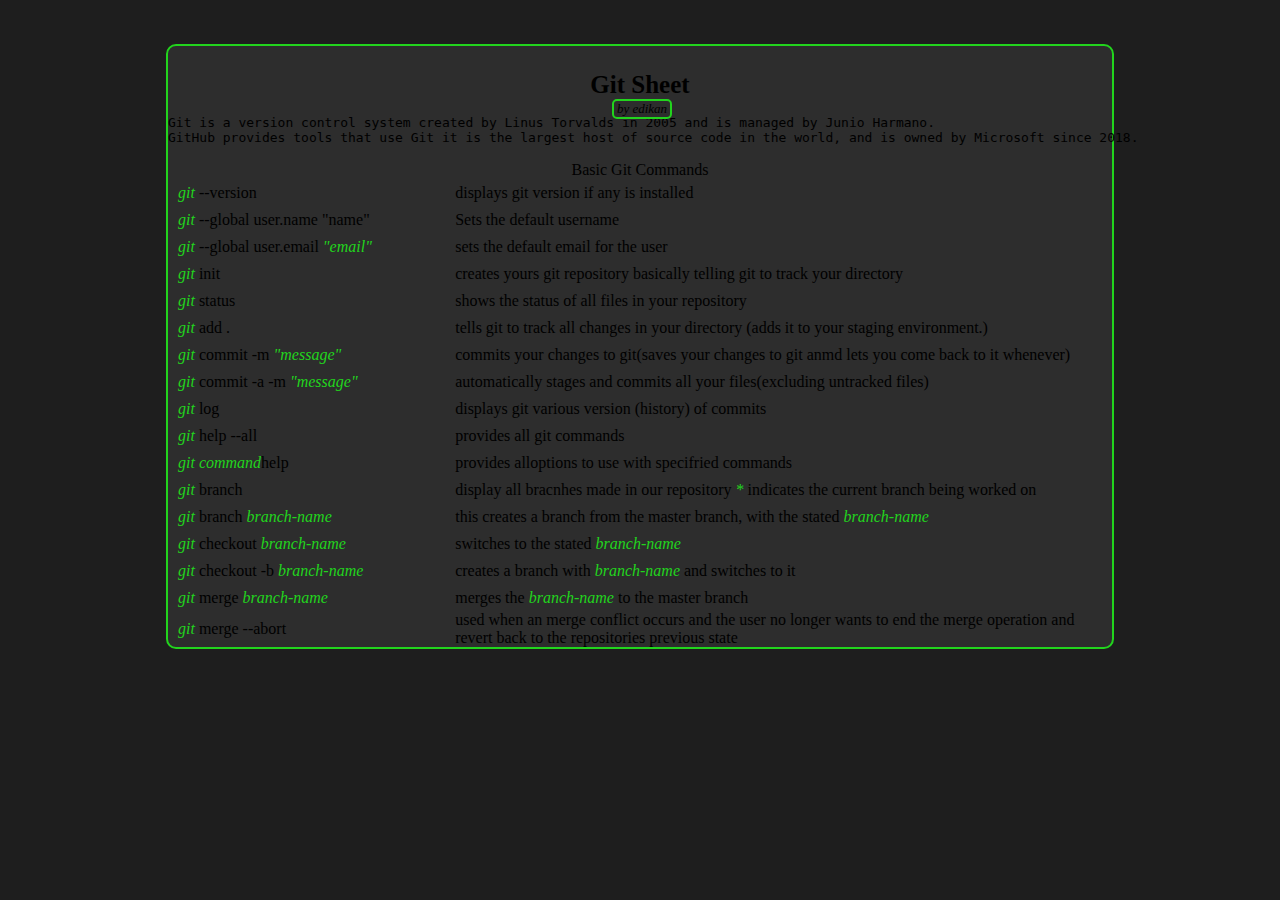
<file: index.html>
<!doctype html>
<html lang="en">
<head>
<title>Eddie's Git Sheet</title>
<meta  charset="UTF-8">
<meta name="viewport" content="width=device-width, initial-scale=1.0">
<meta name="author" content="Edikan">
<link rel="stylesheet" href="gitsheet.css">
</head>
<body>
<div class="container">
<div class="header">
<h3>Git Sheet</h3>
<p id="author">by edikan</p>
</div>
<div class="content">
<p><pre>Git is a version control system created by Linus Torvalds in 2005 and is managed by Junio Harmano.
GitHub provides tools that use Git it is the largest host of source code in the world, and is owned by Microsoft since 2018.
</pre></p>
<table>
<caption>Basic Git Commands</caption>
<tr>
<td class="tile1" class="m"><span>git</span> --version</td>
<td class="tile2">displays git version if any is installed</td>
</tr>

<tr>
<td class="tile1"><span>git</span> --global user.name "name"</td>
<td class="tile2">Sets the default username</td>
</tr>

<tr>
<td class="tile1"><span>git</span> --global user.email <span>"email"</span></td>
<td class="tile2">sets the default email for the user</td>
</tr>

<tr>
<td class="tile1"><span>git</span> init</td>
<td class="tile2">creates yours git repository basically telling git to track your directory</td>
</tr>

<tr>
<td class="tile1"><span>git</span> status</td>
<td class="tile2">shows the status of all files in your repository</td>
</tr>

<tr>
<td class="tile1"><span>git</span> add .</td>
<td class="tile2">tells git to track all changes in your directory (adds it to your staging environment.)</td>
</tr>

<tr>
<td class="tile1"><span>git</span> commit -m <span>"message"</span></td>
<td class="tile2">commits your changes to git(saves your changes to git anmd lets you come back to it whenever)</td>
</tr>

<tr>
<td class="tile1"><span>git</span> commit -a -m <span>"message"</span></td>
<td class="tile2">automatically stages and commits all your files(excluding untracked files)</td>
</tr>

<tr>
<td class="tile1"><span>git</span> log</td>
<td class="tile2">displays git various version (history) of commits</td>
</tr>

<tr>
<td class="tile1"><span>git</span> help --all</td>
<td class="tile2">provides all git commands</td>
</tr>

<tr>
<td class="tile1"><span>git</span> <span>command</span>help</td>
<td class="tile2">provides alloptions to use with specifried commands</td>
</tr>

<tr>
<td class="tile1"><span>git</span> branch</td>
<td class="tile2">display all bracnhes made in our repository <span>*</span> indicates the current branch being worked on</td>
</tr>

<tr>
<td class="tile1"><span>git</span> branch <span>branch-name</span></td>
<td class="tile2">this creates a branch from the master branch, with the stated <span>branch-name</span></td>
</tr>

<tr>
<td class="tile1"><span>git</span> checkout <span>branch-name</span></td>
<td class="tile2">switches to the stated <span>branch-name</span></td>
</tr>

<tr>
<td class="tile1"><span>git</span> checkout -b <span>branch-name</span></td>
<td class="tile2">creates a branch with <span>branch-name</span> and switches to it</td>
</tr>

<tr>
<td class="tile1"><span>git</span> merge <span>branch-name</span></td>
<td class="tile2">merges the <span>branch-name</span> to the master branch</td>
</tr>

<tr>
<td class="tile1"><span>git</span> merge --abort</td>
<td class="tile2">used when an merge conflict occurs and the user no longer wants to end the merge operation and revert back to the repositories previous state</td>
</tr>
</table>
</div>

</div>
</body>
<html>
</file>
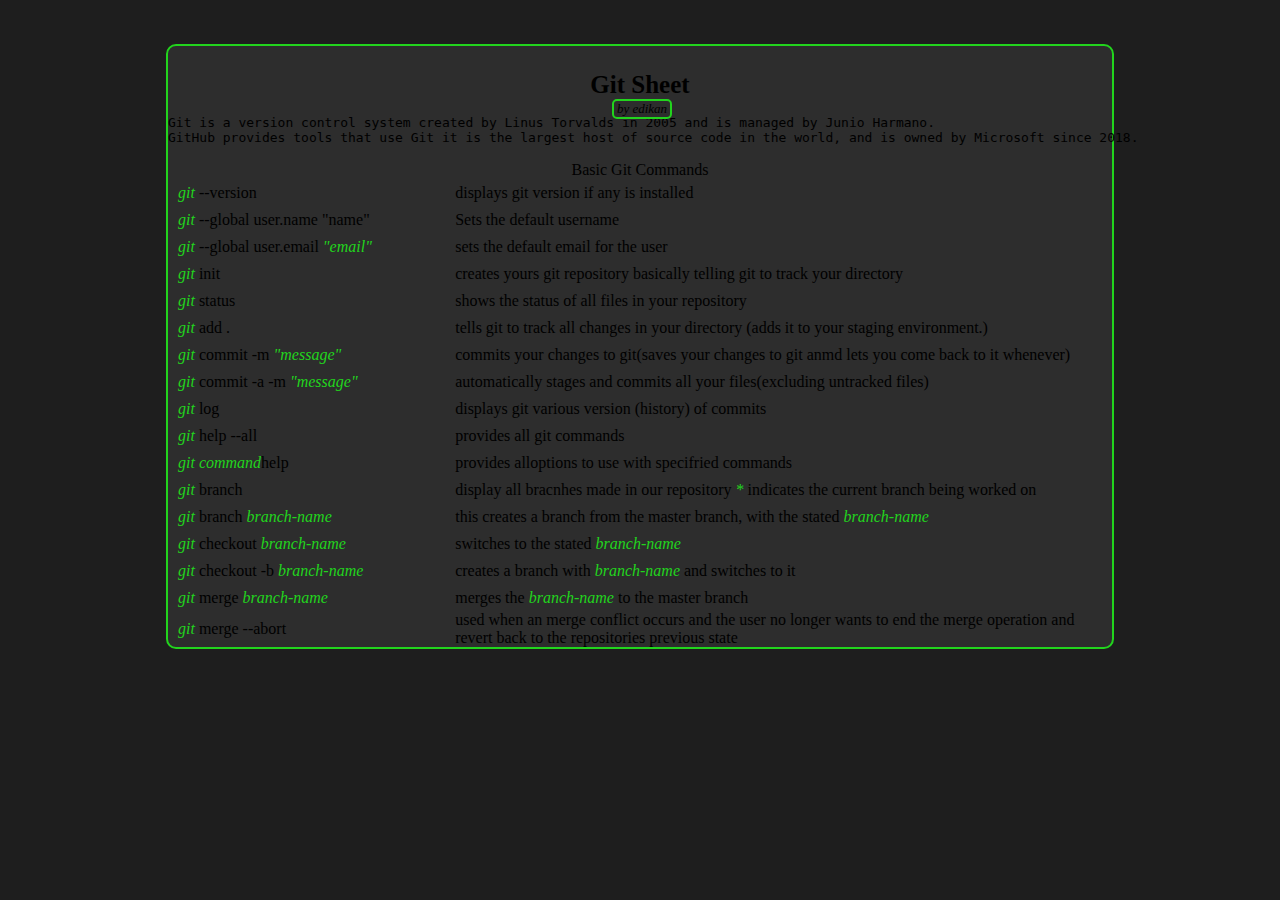
<file: gitsheet.html>
<!doctype html>
<html lang="en">
<head>
<title>Eddie's Git Sheet</title>
<meta  charset="UTF-8">
<meta name="viewport" content="width=device-width, initial-scale=1.0">
<meta name="author" content="Edikan">
<link rel="stylesheet" href="gitsheet.css">
</head>
<body>
<div class="container">
<div class="header">
<h3>Git Sheet</h3>
<p id="author">by edikan</p>
</div>
<div class="content">
<p><pre>Git is a version control system created by Linus Torvalds in 2005 and is managed by Junio Harmano.
GitHub provides tools that use Git it is the largest host of source code in the world, and is owned by Microsoft since 2018.
</pre></p>
<table>
<caption>Basic Git Commands</caption>
<tr>
<td class="tile1" class="m"><span>git</span> --version</td>
<td class="tile2">displays git version if any is installed</td>
</tr>

<tr>
<td class="tile1"><span>git</span> --global user.name "name"</td>
<td class="tile2">Sets the default username</td>
</tr>

<tr>
<td class="tile1"><span>git</span> --global user.email <span>"email"</span></td>
<td class="tile2">sets the default email for the user</td>
</tr>

<tr>
<td class="tile1"><span>git</span> init</td>
<td class="tile2">creates yours git repository basically telling git to track your directory</td>
</tr>

<tr>
<td class="tile1"><span>git</span> status</td>
<td class="tile2">shows the status of all files in your repository</td>
</tr>

<tr>
<td class="tile1"><span>git</span> add .</td>
<td class="tile2">tells git to track all changes in your directory (adds it to your staging environment.)</td>
</tr>

<tr>
<td class="tile1"><span>git</span> commit -m <span>"message"</span></td>
<td class="tile2">commits your changes to git(saves your changes to git anmd lets you come back to it whenever)</td>
</tr>

<tr>
<td class="tile1"><span>git</span> commit -a -m <span>"message"</span></td>
<td class="tile2">automatically stages and commits all your files(excluding untracked files)</td>
</tr>

<tr>
<td class="tile1"><span>git</span> log</td>
<td class="tile2">displays git various version (history) of commits</td>
</tr>

<tr>
<td class="tile1"><span>git</span> help --all</td>
<td class="tile2">provides all git commands</td>
</tr>

<tr>
<td class="tile1"><span>git</span> <span>command</span>help</td>
<td class="tile2">provides alloptions to use with specifried commands</td>
</tr>

<tr>
<td class="tile1"><span>git</span> branch</td>
<td class="tile2">display all bracnhes made in our repository <span>*</span> indicates the current branch being worked on</td>
</tr>

<tr>
<td class="tile1"><span>git</span> branch <span>branch-name</span></td>
<td class="tile2">this creates a branch from the master branch, with the stated <span>branch-name</span></td>
</tr>

<tr>
<td class="tile1"><span>git</span> checkout <span>branch-name</span></td>
<td class="tile2">switches to the stated <span>branch-name</span></td>
</tr>

<tr>
<td class="tile1"><span>git</span> checkout -b <span>branch-name</span></td>
<td class="tile2">creates a branch with <span>branch-name</span> and switches to it</td>
</tr>

<tr>
<td class="tile1"><span>git</span> merge <span>branch-name</span></td>
<td class="tile2">merges the <span>branch-name</span> to the master branch</td>
</tr>

<tr>
<td class="tile1"><span>git</span> merge --abort</td>
<td class="tile2">used when an merge conflict occurs and the user no longer wants to end the merge operation and revert back to the repositories previous state</td>
</tr>
</table>
</div>

</div>
</body>
<html>
</file>
<file: gitsheet.css>
*{  box-sizing: border-box;
    padding: 0;
    }
    body{
        background-color: #1e1e1e;
    }
.container {
    width: 75%;
    border: 2px solid #22d41d;
    border-radius: 10px;
    margin: 3.5% auto;
    background-color: #2D2D2D;
    }

    span {
        color: #22d41d;
        font-style: italic;
    }
    table {
        margin: 0px 10px;
          }
    .tile1 {
        width: 30%;
    }
  
    .header {
        text-align: center;
    }

    .header h3{
        font-size: 25px;
        margin-bottom: 0;
        position: relative;
    }
    .header p {
        margin: 0;
        font-style: italic;
        font-size: 13px;
        border: 2px solid #22d41d;
        border-radius: 5px;
        width:60px; 
        position:absolute;
        right: 47.5%;
    }
    td {
        height: 27px;
        border:collapse;
    }
    tr:hover{
        background-color: #474747;
        
    }
    table, tr, td {
        border-collapse: collapse;
    }
    .tit {
        text-align: center;
    }
</file>
